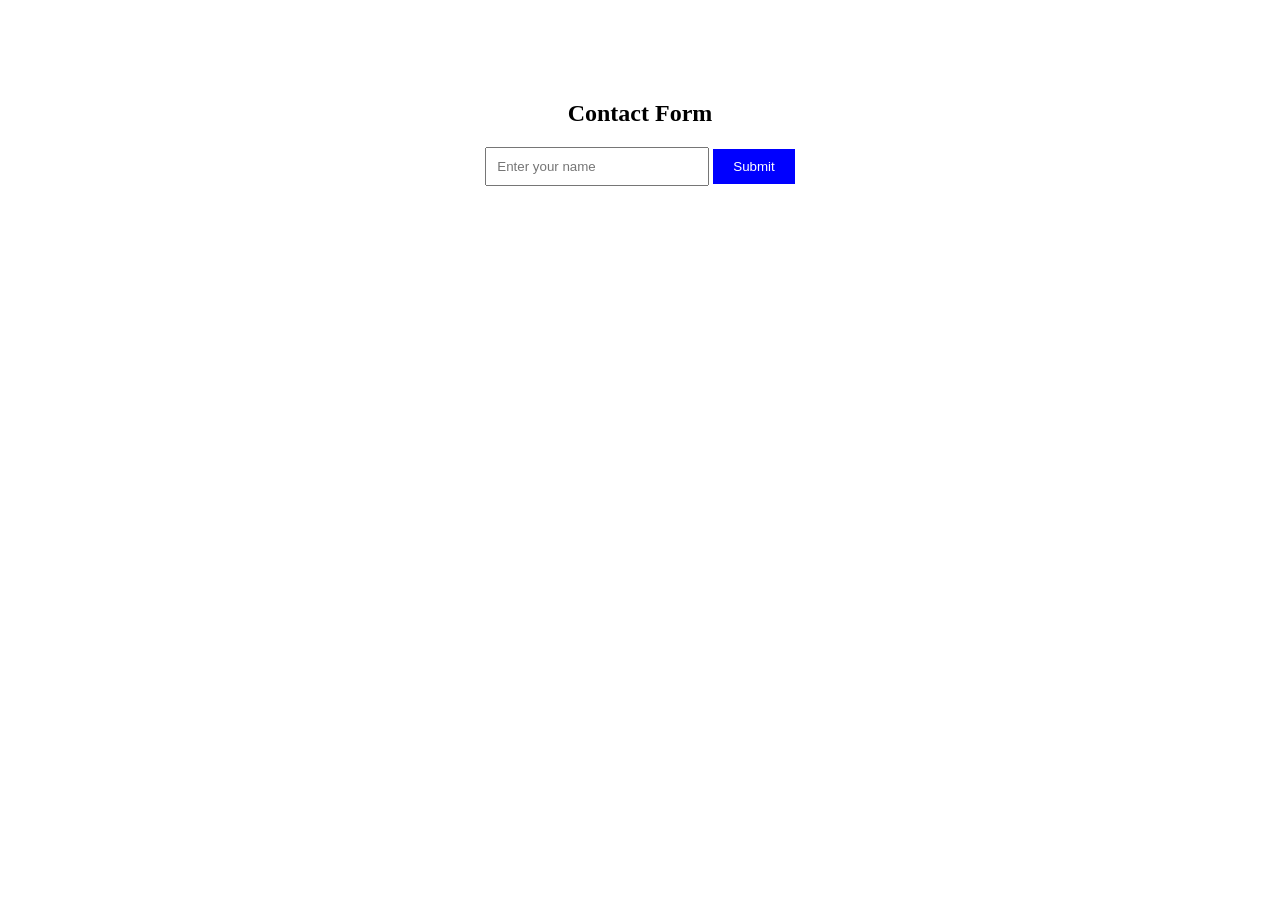
<file: level 1/task 1/form.html>
<!DOCTYPE html>
<html>
<head>
    <title>Simple Form</title>
    <style>
        body{
            text-align:center;
            margin-top:100px;
        }

        input{
            padding:10px;
            width:200px;
        }

        button{
            padding:10px 20px;
            background-color:blue;
            color:white;
            border:none;
        }
    </style>
</head>
<body>

    <h2>Contact Form</h2>

    <input type="text" placeholder="Enter your name">
    <button>Submit</button>

</body>
</html>
</file>
